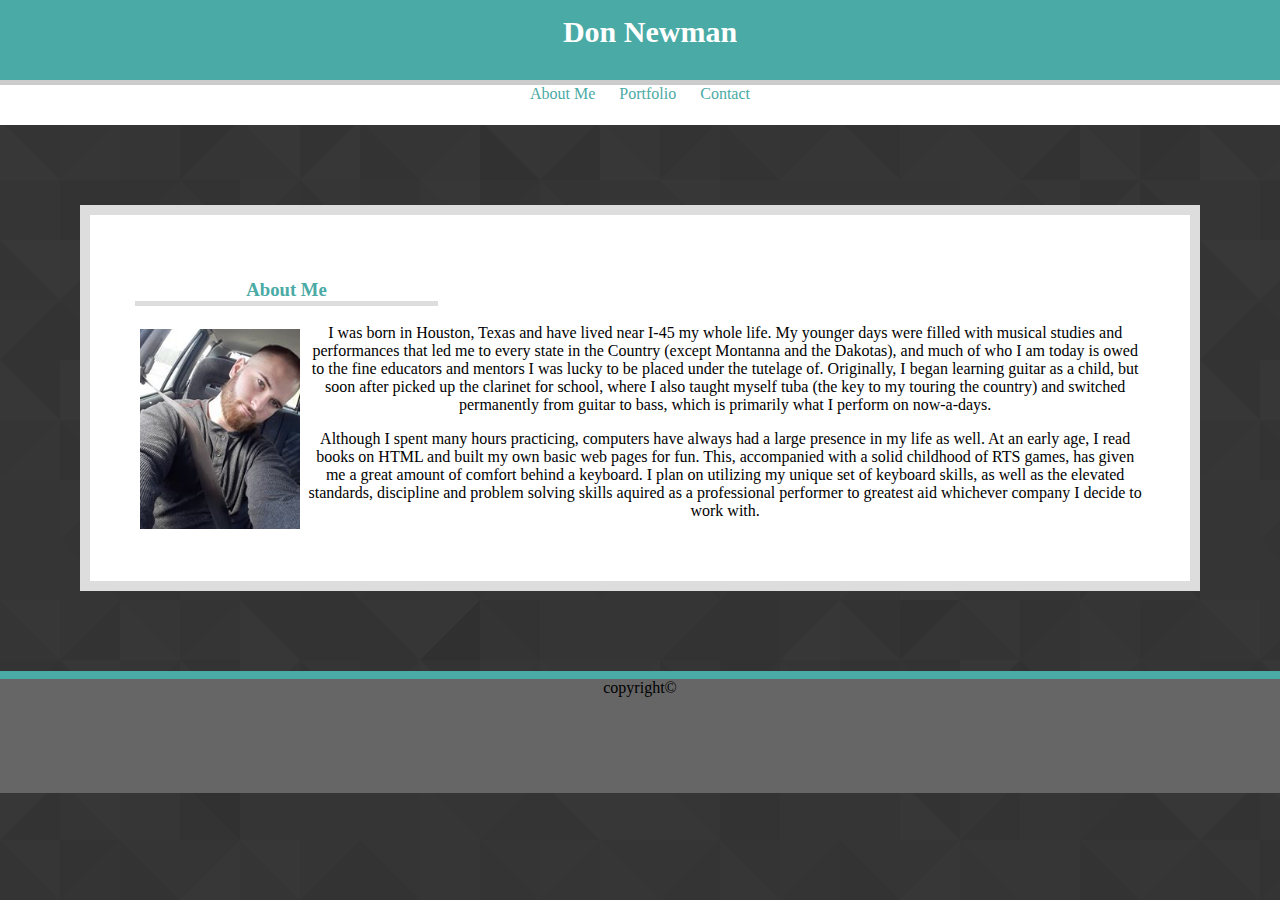
<file: index.html>
<!DOCTYPE html>
<html lang="en-us">

<head>
  <meta charset="UTF-8">
  <meta name="viewport" content="width=device-width, initial-scale=1">

  <title>About Me</title>
  
  <link rel="stylesheet" type="text/css" href="assets/css/style.css">
</head>

<body>
  <div class="header">
    <h1 class="hi"> Don Newman</h1>
  </div>
  <div class="header2">
    <div class="linksheader">
      <a href="index.html" class="pagelink">About Me</a>
      <a href="portfolio.html" class="pagelink">Portfolio</a>
      <a href="contacts.html" class="pagelink">Contact</a>
    </div>
  </div>
  


  <!-- dis the big box -->
  
  <div class="wordcontainer">

    <h3> About Me</h3>
      <!-- I will get a regular professional headshot next time I get a haircut (:-->
       <img src="assets/images/profpic.jpg" alt="Picture of Me" id="bioimg" height="200px">


    <div class="text">
      <p>I was born in Houston, Texas and have lived near I-45 my whole life. My younger days were filled with musical studies and performances that led me to every state in the Country (except Montanna and the Dakotas), 
        and much of who I am today is owed to the fine educators and mentors I was lucky to be placed under the tutelage of. Originally, I began learning guitar as a child, but soon after picked up the clarinet for school, where I also taught myself 
        tuba (the key to my touring the country) and switched permanently from guitar to bass, which is primarily what I perform on now-a-days.</p>
     

      <p>Although I spent many hours practicing, computers have always had a large presence in my life as well. At an early age, I read books on HTML and built
        my own basic web pages for fun. This, accompanied with a solid childhood of RTS games, has given me a great amount of comfort behind a keyboard. I plan on utilizing
        my unique set of keyboard skills, as well as the elevated standards, discipline and problem solving skills aquired as a professional performer to greatest aid whichever company I decide to work with.</p> 
         

  
    </div>
  </div>
  <div class="wrapper">
    copyright&copy;
     <div class="push">           
     </div>
    <footer class="footer"></footer>
    </div>
     
     </div>
</body>

</html>
</file>
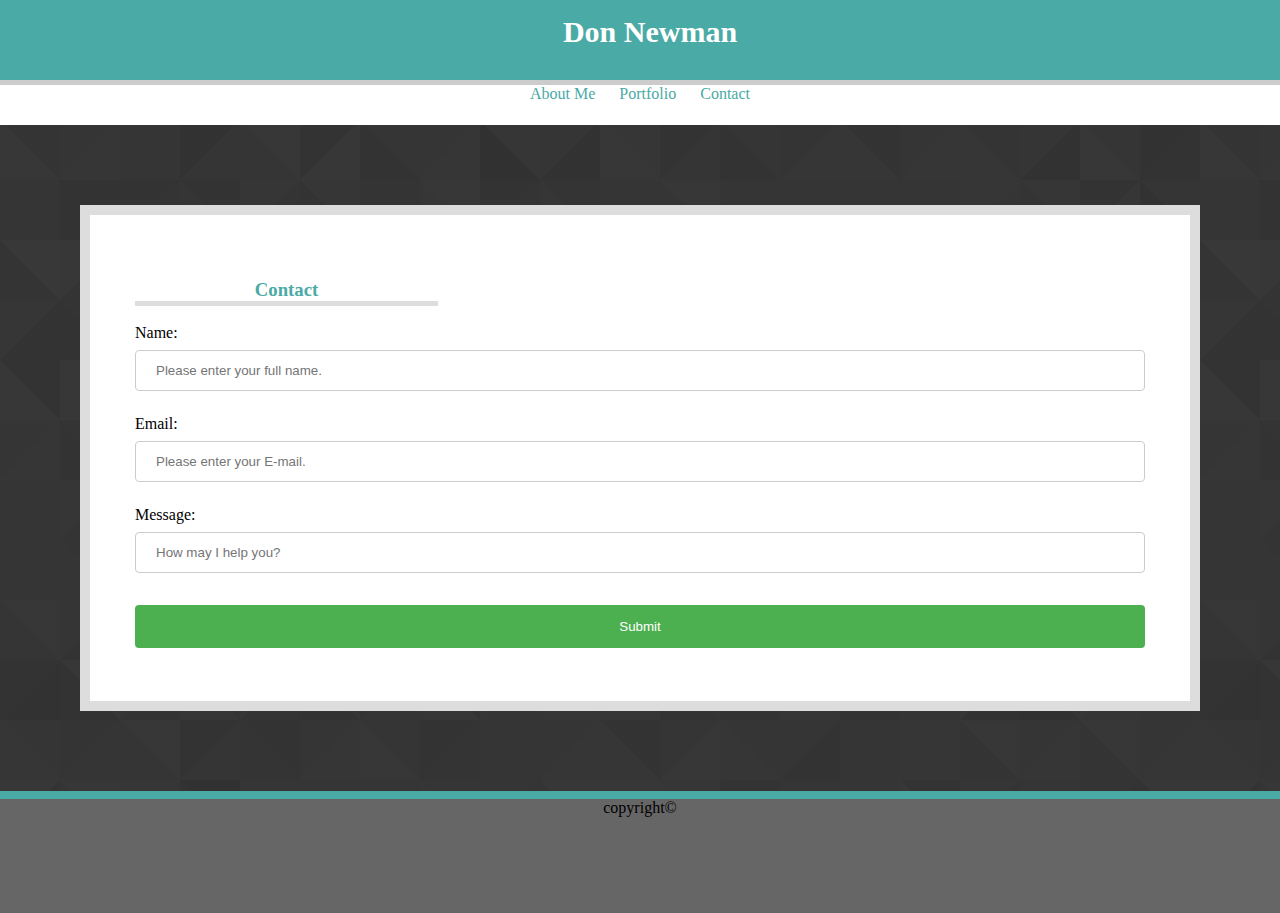
<file: contacts.html>
<!DOCTYPE html>

<html lang="en-us">
 
        <head>
               <meta charset="UTF-8">
                <title>Contact Me</title>
                <meta name="viewport" content="width=device-width, initial-scale=1">

                <link rel="stylesheet" type="text/css" href="assets/css/style.css">
              </head>
              
              <body>
                  <div class="header">
                      <h1 class="hi"> Don Newman</h1>
                  </div>
                  <div class="header2">
                    <div class="linksheader">
                      <a href="index.html" class="pagelink">About Me</a>
                      <a href="portfolio.html" class="pagelink">Portfolio</a>
                      <a href="contacts.html" class="pagelink">Contact</a>
                    </div>
                  </div>
                    
      <div class="mainboxinp">
        <h3>Contact</h3>
       <form> 
        <p class="inp">Name:</br>

             <input type="text" name="FullName" placeholder="Please enter your full name." class="input"></p>
        <p class="inp">Email:</br>
            <input type="text" name="Email" placeholder="Please enter your E-mail." class="input"></p>
        <p class="inp">Message: </br>
            <input type="text" name="Message" placeholder="How may I help you?" class="inputmsg">
            </p>
            <input type="submit">
          </form>
      </div>
      <div class="wrapper">
        copyright&copy;
         <div class="push">           
         </div>
        <footer class="footer"></footer>
        </div>
         
         </div>
    </body>
</html>
</file>
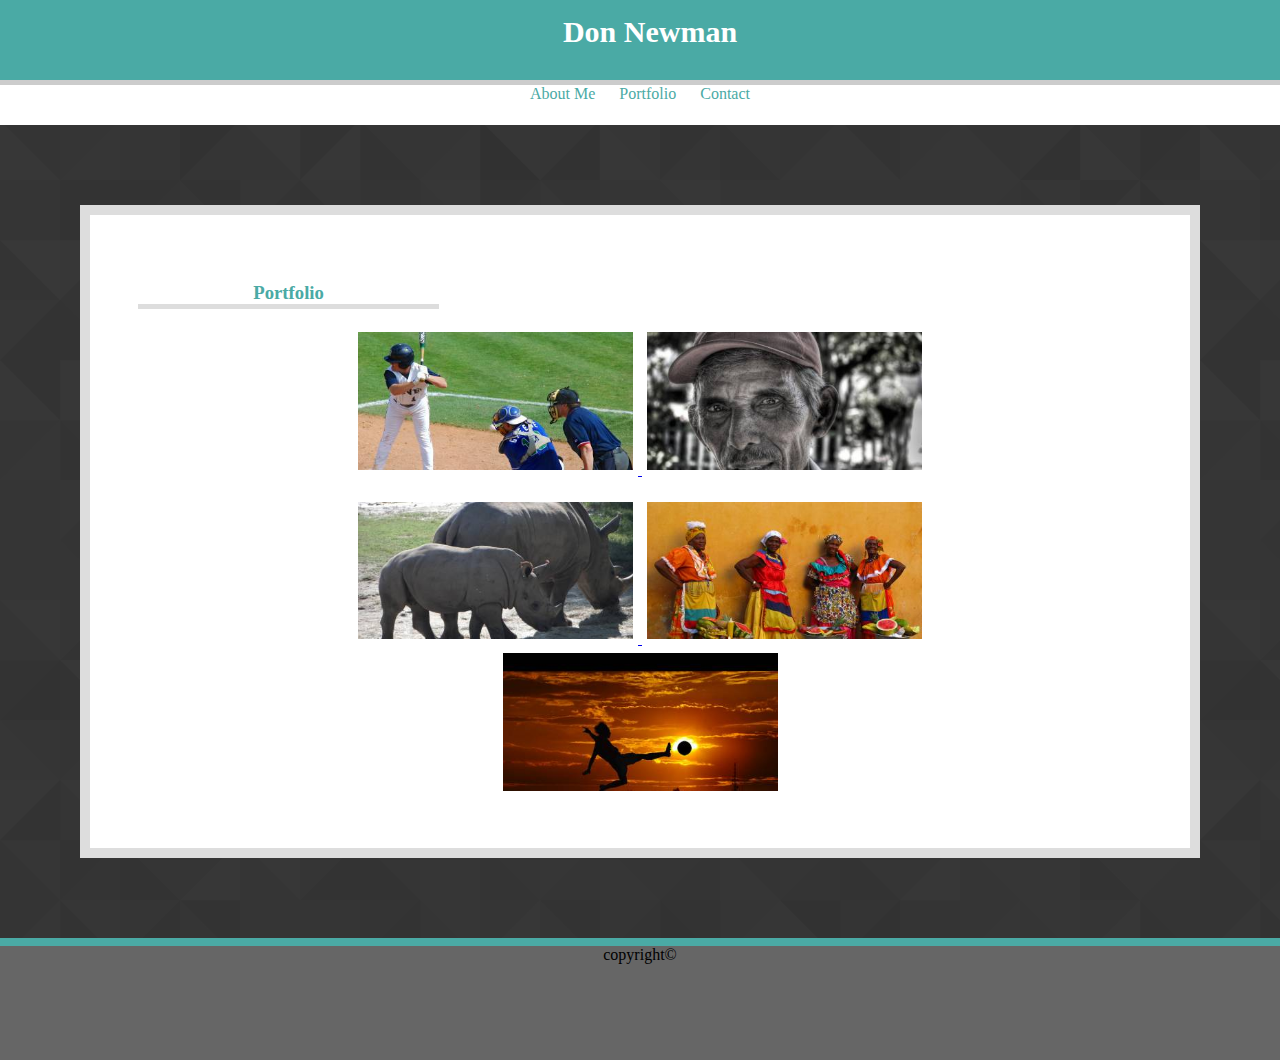
<file: portfolio.html>
<!DOCTYPE html>
<html>
<head>
  <meta charset="UTF-8">
  <title>Portfolio</title>
  <meta name="viewport" content="width=device-width, initial-scale=1">
  <link rel="stylesheet" type="text/css" href="assets/css/style.css">

</head>

<body>
    <div class="header">
        <h1 class="hi"> Don Newman</h1>
    </div>
        <div class="header2">
          <div class="linksheader">
            <a href="index.html" class="pagelink">About Me</a>
            <a href="portfolio.html" class="pagelink">Portfolio</a>
            <a href="contacts.html" class="pagelink">Contact</a>
          </div>
        </div>
        

        <!-- dis the big box -->
  <div class="mainboxport">
     
        <h3> Portfolio</h3>
         
      <div class="dogpics">
       <div class="lineone">
        <a href="https://www.google.com">
            <img src="assets/images/linkone.jpg" width="275px" alt="one">
        </a>
        <a href="https://www.google.com">
          <img src="assets/images/linktwo.jpg" width="275px" alt="two">
        </a>
       </div></br>
       <div class="linetwo">
        <a href="https://www.google.com">
          <img src="assets/images/linkthree.jpg"width="275px" alt="three">
        </a>
        <a href="https://www.google.com">
          <img src="assets/images/linkfour.jpg" width="275px" alt="four">
        </a>
      </div>
      <div class="linethree">
        <a href="https://www.google.com">
          <img src="assets/images/linkfive.jpg"width="275px" alt="five">
        </a>
      </div>
    </div>    
  </div>               
  <div class="wrapper">
    copyright&copy;
     <div class="push">           
     </div>
    <footer class="footer"></footer>
    </div>
     
     </div>
        </body>
</html>
</file>
<file: assets/css/style.css>
body{
    background-image: url("../images/bgtwo.png");
    text-align:center;
    height: 100%;
    margin: 0;
    padding: 0;
}
h1, h2, h3{
    font-family: "Righteous", cursive;
}
p{
    font-family: "railway";
    color:black;
    word-wrap: break-word;
}
h1{border-bottom: 5px solid #cccccc;
    background-color:white;
    font-size:30px;
    margin-top:0px;
    
}
.hi{
    background-color:#4aaaa5;
    color:white;
    width: 17%;
    margin-left:17%;
    padding-top:15px;
    padding-bottom:25px;
    padding-left:20px;
    text-align: left;
    }
.header{
    background-color: white;
}

.toplinks{
    float:right;
    margin-top:-50px;
    margin-right:16%;
}

#pagelink{
    color:slategray;
    text-decoration: none;
    size: 2px; 
}
h2{
    color:#4aaaa5;
    background-color:white;
    margin-right:70%;
    border-bottom: 5px solid #dddddd;
    width:100%
}
h3{
        color:#4aaaa5;
        background-color:white;
        margin-right:70%;
        border-bottom: 5px solid #dddddd;
        clear: both;
        
      }
.wordcontainer{
        border:10px solid #dddddd;
        width:75%;
        padding:45px;
        margin-left: 12.5%;
        margin-right:12.5%;
        margin-top:10%;
        margin-bottom:10%;
        background-color: #ffffff;
        text-emphasis: wrap;
}
.mainboxinp{
    width: 75%;
    border:10px solid #dddddd;
    padding:45px;
    margin-left: 12.5%;
    margin-right:12.5%;
    margin-top: 10%;
    margin-bottom:20%;
    background-color: #ffffff;
}
.mainboxport{
    width: 75%;
    border:10px solid #dddddd;
    padding:3rem;
    margin-left: 12.5%;
    margin-right:12.5%;
    margin-top:10%;
    margin-bottom:10%;
    background-color: #ffffff;

}
.welhelo{
    margin-left:10px;
}
#bioimg{
    float:left;

}
.inp{
    clear:both;
    overflow:auto;
    text-align: left;
    flex:1;
}
input[type=text], select{
    width:100%;
    padding: 12px 20px;
    margin: 8px 0;
    border: 1px solid #ccc;
    border-radius: 4px;
    box-sizing: border-box;
    text-align: left;

}
.inputmsg[type=text], select{
    width:100%;
    padding: 12px 20px;
    margin: 8px 0;
    border: 1px solid #ccc;
    border-radius: 4px;
    box-sizing: border-box;
    text-align: left;
}
img{
    padding:5px;
}
.wrapper{
    width:100%;
    background-color:#666666;
    border-top: 8px solid #4aaaa5;
    
}
input[type=submit] {
    width: 100%;
    background-color: #4CAF50;
    color: white;
    padding: 14px 20px;
    margin: 8px 0;
    border: none;
    border-radius: 4px;
    cursor: pointer;
  }

.footer,
.push{
    height: 3rem;
    margin: 0;


}
.wrapper{
    position: static;
    bottom:0;
}
@media only screen and (max-width: 980px){
    .wordcontainer, .mainboxinp, .mainboxport{
        margin-left: 5%;
        width: auto;
    }

    .hi{margin:0px;
    width:auto;
    text-align: center;
    height: 2.5rem;}
    .linksheader{
        background-color: white;
        height: 2rem;
    }
    .pagelink{
        text-decoration: none;
        padding:10px;
        color: #4aaaa5;
    }
}
@media only screen and (max-width: 768px){}
.wordcontainer, .mainboxinp, .mainboxport{
    margin:5rem;
    width: auto;
}
.linksheader{
    background-color:white;
        height: 2.5rem;

}
.pagelink{
    text-decoration: none;
    padding:10px;
    color: #4aaaa5;
}

.hi{margin:0px;
width:auto;
text-align: center;
height: 2.5rem;}

@media only screen and (max-width: 640px){
    .wordcontainer, .mainboxinp, .mainboxport{
        margin:4px;
        width: auto;
    }

    .hi{margin:0px;
    width:auto;
    text-align: center;
    height: 2.5rem;}

    .toplinks{
        background-color: white
        padding-top: 40px; 
    }
    .header{
        height: 5rem;
    }
    .linksheader{
        background-color: white;
        height: 2rem;
    }
    .pagelink{
        text-decoration: none;
        padding:10px;
        color: #4aaaa5;
    }
    .header2{
        margin-bottom: 10px;
        min-width: auto;
    }
    .wrapper{
        max-width: 110%;
    }
</file>
